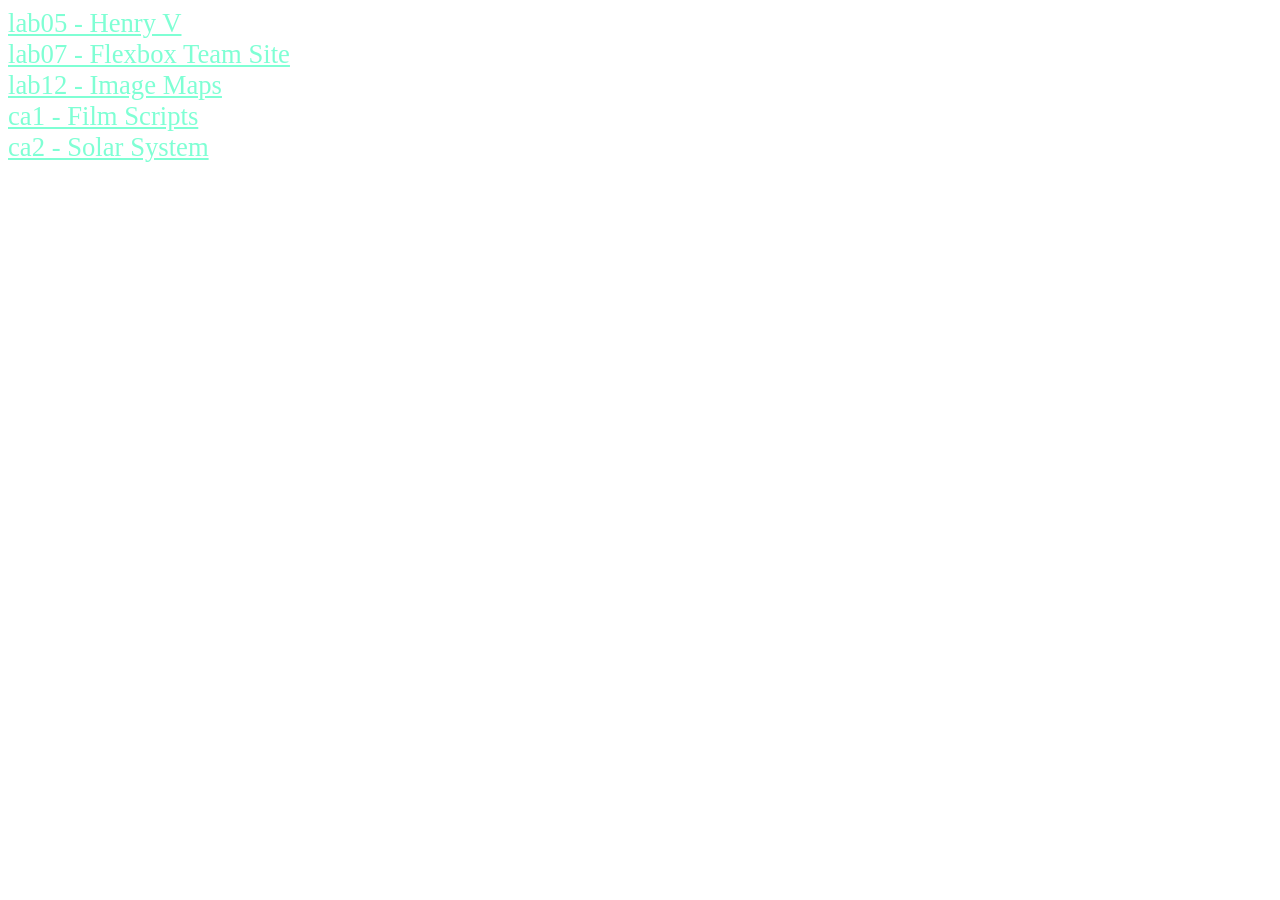
<file: index.html>
<html>
<header>
    <title>Owne Brady - Homepage</title>
    <link href="style1.css" rel="stylesheet">
    <meta name="viewport" content="width=device-width, initial-scale=1.0">
</header>
<body>

    <a href="https://qvisible.github.io/wdm/lab05/Index.html">lab05 - Henry V</a><br>

    <a href="https://qvisible.github.io/wdm/lab07/Index.html">lab07 - Flexbox Team Site</a><br>

    <a href="https://qvisible.github.io/wdm/lab07/Index.html">lab12 - Image Maps</a><br>

    <a href="https://qvisible.github.io/wdm/lab07/Index.html">ca1 - Film Scripts</a><br>

    <a href="https://qvisible.github.io/wdm/lab07/Index.html">ca2 - Solar System</a><br>

  
</body>

</html>
</file>
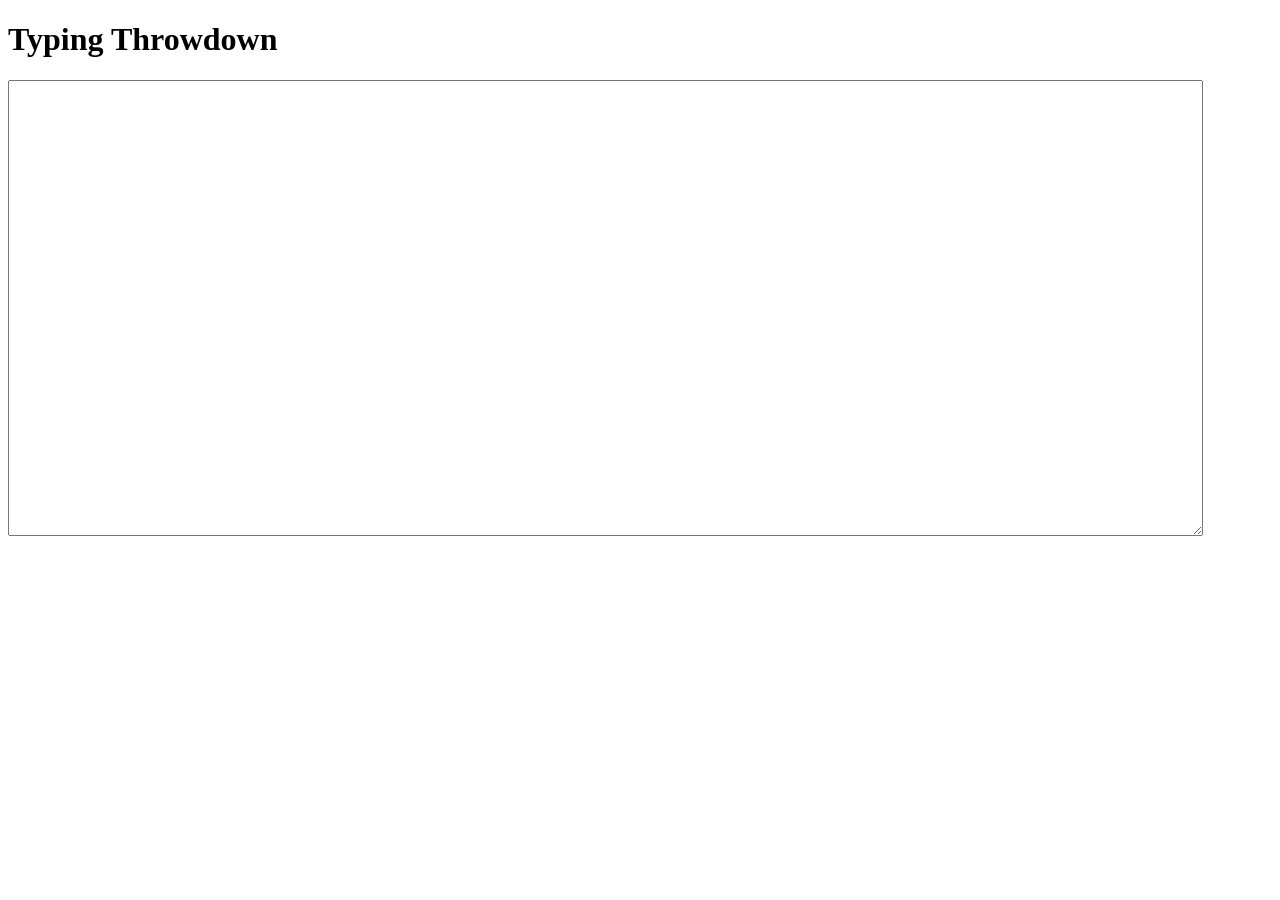
<file: typing-test.html>
<!DOCTYPE html>
<html lang="en">
    <head>
        <meta charset="UTF-8" />
        <title>Typing Test</title>
         <style>
        textarea{
            font-size: 3em;
        }
        
        div{
            margin-top:20px;
            font-size: 5em;
            color:blue;
        }
    
    </style>
    </head>
   
    <body>
        <h1>Typing Throwdown</h1>
        <textarea id="test-area" rows="10" cols="50" oninput="document.getElementById('result').innerHTML=
           Math.round(this.value.length/4.5)+' wpm'">
            
        </textarea>
        
        <div id="result"></div>
        
        
    </body>
</html>
</file>
<file: style1.css>
nav{
    /*Set navigation bar as a flex box*/
    display:flex; 
    flex-direction: column;
    align-items: center;
    justify-content: space-around;
    
    background-color:black;
    position:fixed;
    bottom:10px;
    left:150px;
    width:200px;
    height:200px;
    border-radius:50%; /*Set the nav container to a round shape*/
}

a{
    /*Set text colour to brigther to have contrast with black background*/
    color:aquamarine;
    font-size: 20pt;
}
</file>
